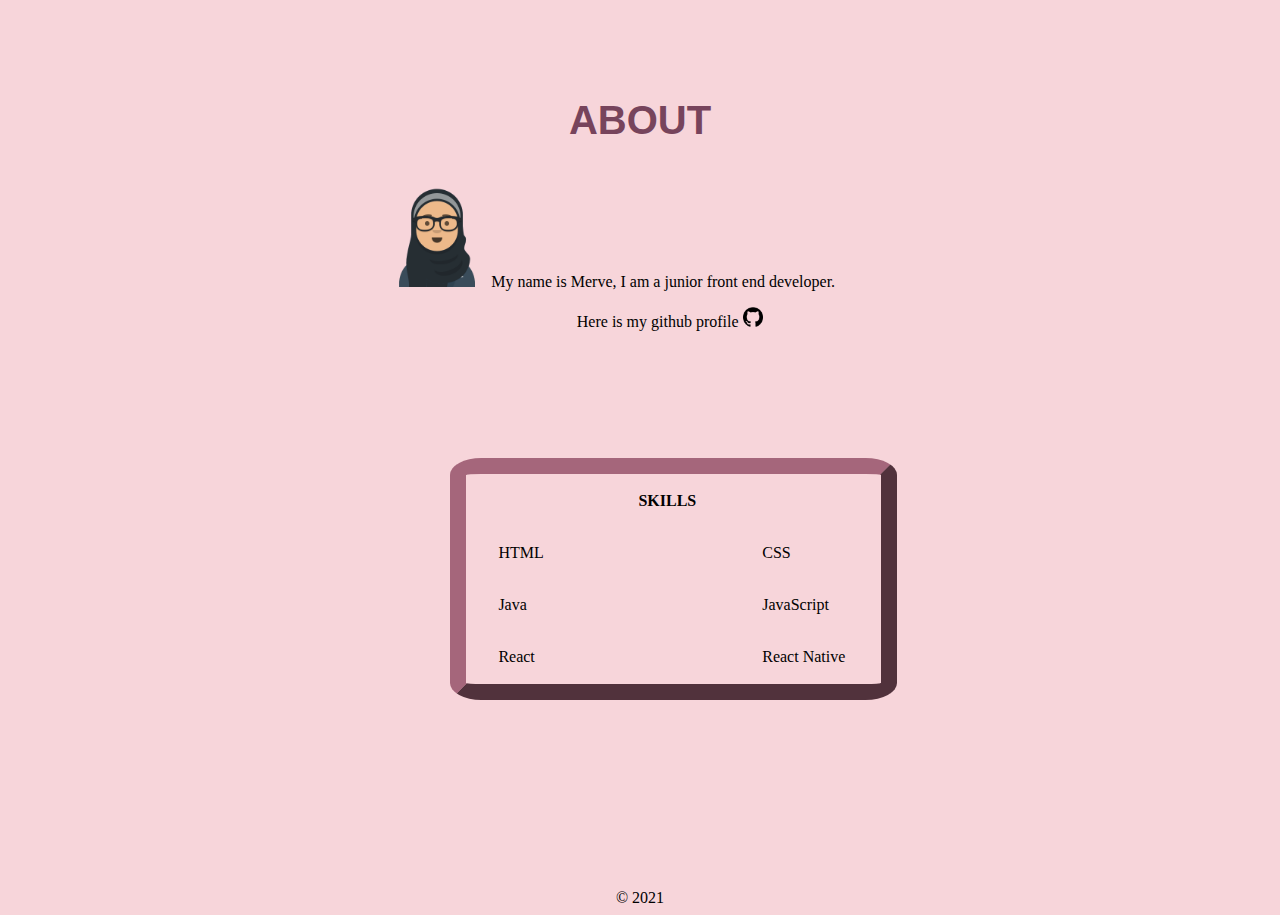
<file: index.html>
<!DOCTYPE html>
<html lang="en">
<head>
    <meta charset="UTF-8">
    <meta name="viewport" content="width=device-width, initial-scale=1.0">
    <title>Document</title>
    <link rel="stylesheet" href="lab1.css">
</head>
<body style="background-color:rgb(247, 213, 218);">
    <header>
        <h1 style="font-family:'Segoe UI', Tahoma, Geneva, Verdana, sans-serif; color:rebeccapurple"> </h1>
    </header>
    <main>
        <h1 >
            ABOUT 
        </h1>
        
            

         <p> <img src="avataaars (1).png" alt="avatar" width="100px"> My name is Merve, I am a junior front end developer.
        </p>
        <div class="link">Here is my github profile  <a href="https://github.com/mrwsafa">
            <img src="github-logo.png" width=20px></a></div>
        
        <table style="border-radius: 7%; border-color:rgb(165, 102, 123);border-style:outset;border-width: 1pc;">
            <thead >
            <tr>
                <th>SKILLS</th>
            </tr>
            </thead>
            <tr>
                <td >HTML</td>
                <td></td>
                <td>CSS</td>
                <td></td>
              
            </tr>
            <tr>
                <td>Java</td>
                <td></td>
                <td>JavaScript</td>
                <td></td>
            </tr>
            <tr>
                <td>React</td>
                <td></td>
                <td>React Native</td>
                <td></td>
            </tr>
    
        </table>
    </main>
    <footer>
         © 2021
    </footer>
</body>
</html>
</file>
<file: lab1.css>
html{
    box-sizing: border-box;
    outline: none;
}
*,*::after, * ::before{
    background-origin: inherit;
}

  h1 {
    text-align: center;
    padding: 1rem;
    color: #77445c;
    font-family: -apple-system, BlinkMacSystemFont, 'Segoe UI', Roboto, Oxygen,
      Ubuntu, Cantarell, 'Open Sans', 'Helvetica Neue', sans-serif;
    font-style: normal;
    font-weight: bold;
    font-size: 40px;
    line-height: 37px;
  }
  table {
    margin-left: 35%;
    margin-top: 10%;
    line-height:3;
    border-radius: 10%; 
    border-color: #77445c;

    border-style:outset;
  }
  p {
    margin-left: 30%;
  }
  .link{
    margin-left: 45%;
  }
  th{
    padding-left: 170px;
   

  }
  td {
    padding-left: 30px;
  }
  footer{
    margin-top: 15%;
    text-align: center;
  }
</file>
